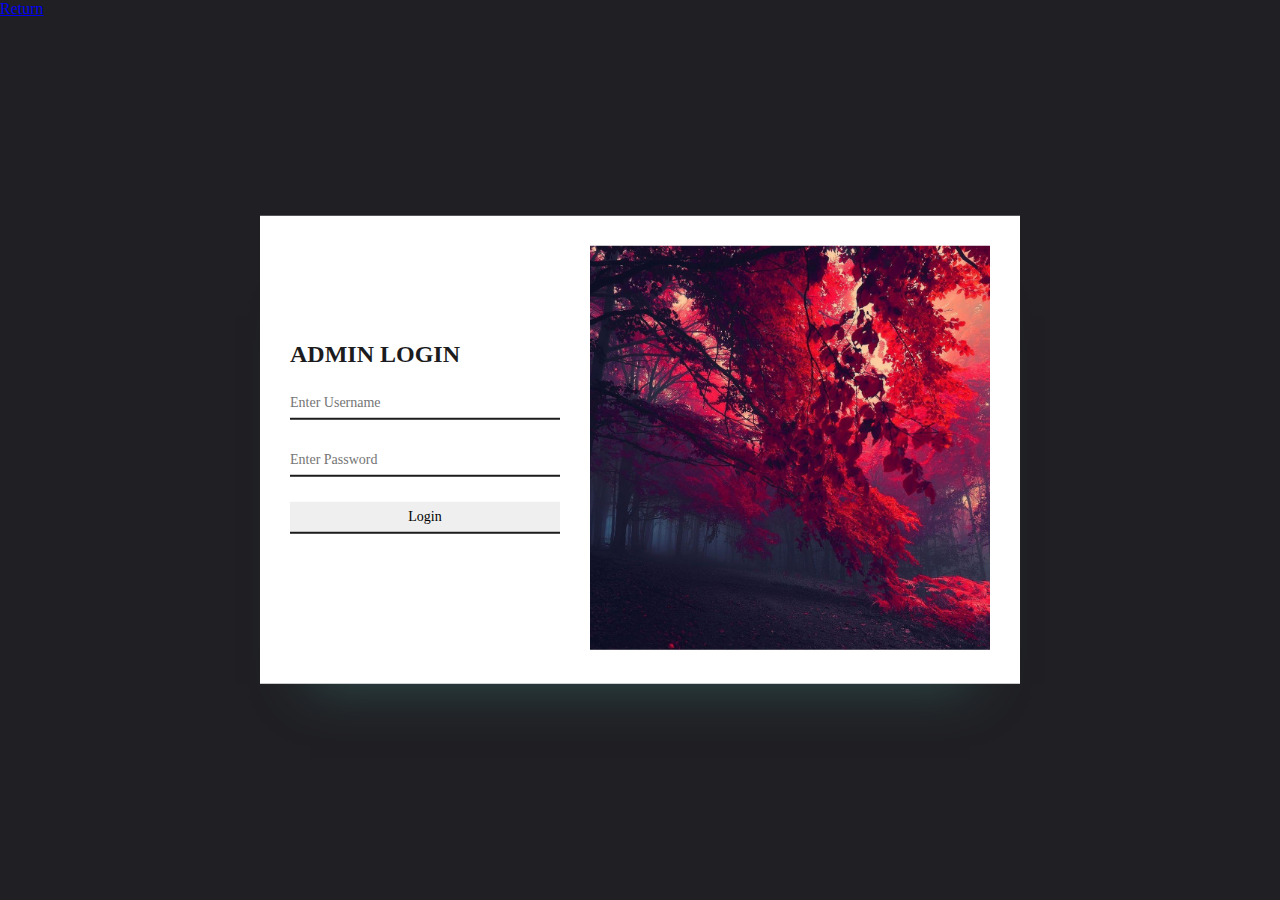
<file: AdminButton.html>
<!DOCTYPE html>
<html lang="en">
<head>
  <meta charset="UTF-8">
  <meta http-equiv="X-UA-Compatible" content="IE=edge">
  <meta name="viewport" content="width=device-width, initial-scale=1.0">
  <title>Admin Login Panel</title>
  <link rel="stylesheet" href="assets/css/AdminButton.css">
  <script scr ="login.js"></script>

  <div class="Return">
    <div class="myform">
      <a href="index.html" class="button fit">Return</a>
    </div>
  </div>

</head>
<body>
  
  <div class="container">
    <div class="myform">
      <form>
        <h2>ADMIN LOGIN</h2>
        <input type="text" placeholder="Enter Username" id="username">
        <input type="password" placeholder="Enter Password" id="password">
        <input type="submit" name="" value="Login" oneclick="validate()">
      </form>
    </div>
    <div class="image">
      <img src="images/AdminImage.jpg">
    </div>
  </div>

</body>
</html>
</file>
<file: assets/css/AdminButton.css>
*{
  padding: 0;
  margin: 0;
  box-sizing: border-box;
  font-family: poppins;
}

body{
  background-color: #202024;
}

div.container{
  position: absolute;
  top: 50%;
  left: 50%;
  transform: translate(-50%,-50%);

  display: flex;
  flex-direction: row;
  align-items: center;

  background-color: white;
  padding: 30px;
  box-shadow: 0 50px 50px -50px darkslategray;
}

div.container div.myform{
  width: 270px;
  margin-right: 30px;
}

div.container div.myform h2{
  color: #1c1c1e;
  margin-bottom: 20px;
}

div.container div.myform input{
  border: none;
  outline: none;
  border-radius: 0;
  width: 100%;
  border-bottom: 2px solid #1c1c1e;
  margin-bottom: 25px;
  padding: 7px 0;
  font-size: 14px;
}
div.container div.myform button{
  color: white;
  background-color: #1c1c1e;
  border: none;
  outline: none;
  border-radius: 2px;
  font-size: 14px;
  padding: 5px 12px;
  font-weight: 500;
}
div.container div.image img{
  width: 400px;
}
</file>
